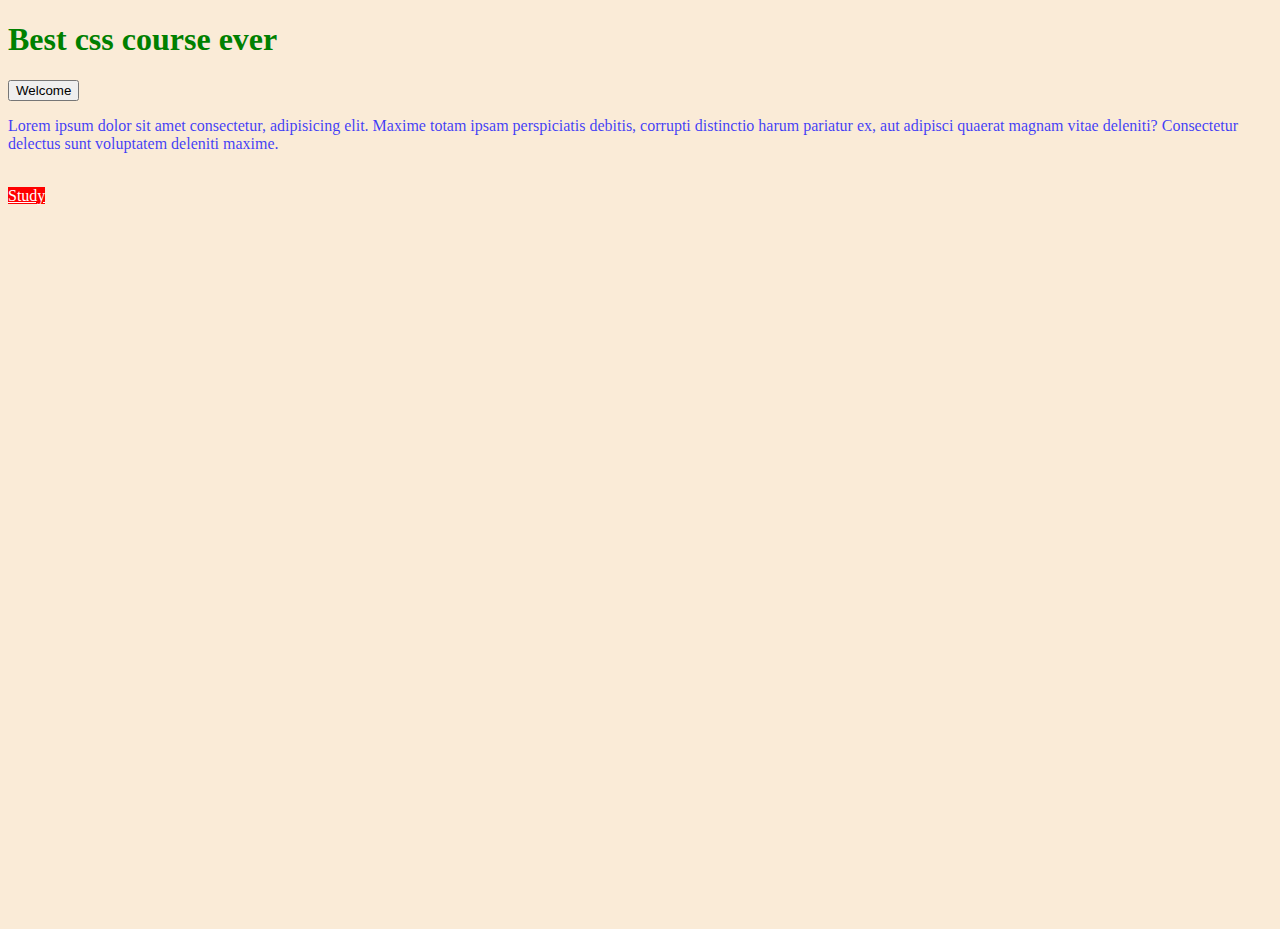
<file: thapa_technical/index.html>
<!DOCTYPE html>
<html lang="en">
<head>
    <meta charset="UTF-8">
    <meta name="viewport" content="width=device-width, initial-scale=1.0">
    <title>basis of css</title>
    <!-- <style> internal css
        h1{
            color: red;
        }
    </style> -->
    <link rel="stylesheet" href="style.css"> 
</head>
<body>
    <h1>Best css course ever</h1>
    <button onclick="alert('Welcome, eoseo')">Welcome</button>
    <!-- inline css <h1 style="color: red">Best css course ever</h1> -->
    <p class="para">Lorem ipsum dolor sit amet consectetur, adipisicing elit. Maxime totam ipsam perspiciatis debitis, corrupti distinctio harum pariatur ex, aut adipisci quaerat magnam vitae deleniti? Consectetur delectus sunt voluptatem deleniti maxime.</p>
    <br>
    <a href="#" id="btn" target="_blank">Study</a>
    <script src="intro.js"></script>
</body>
</html>
</file>
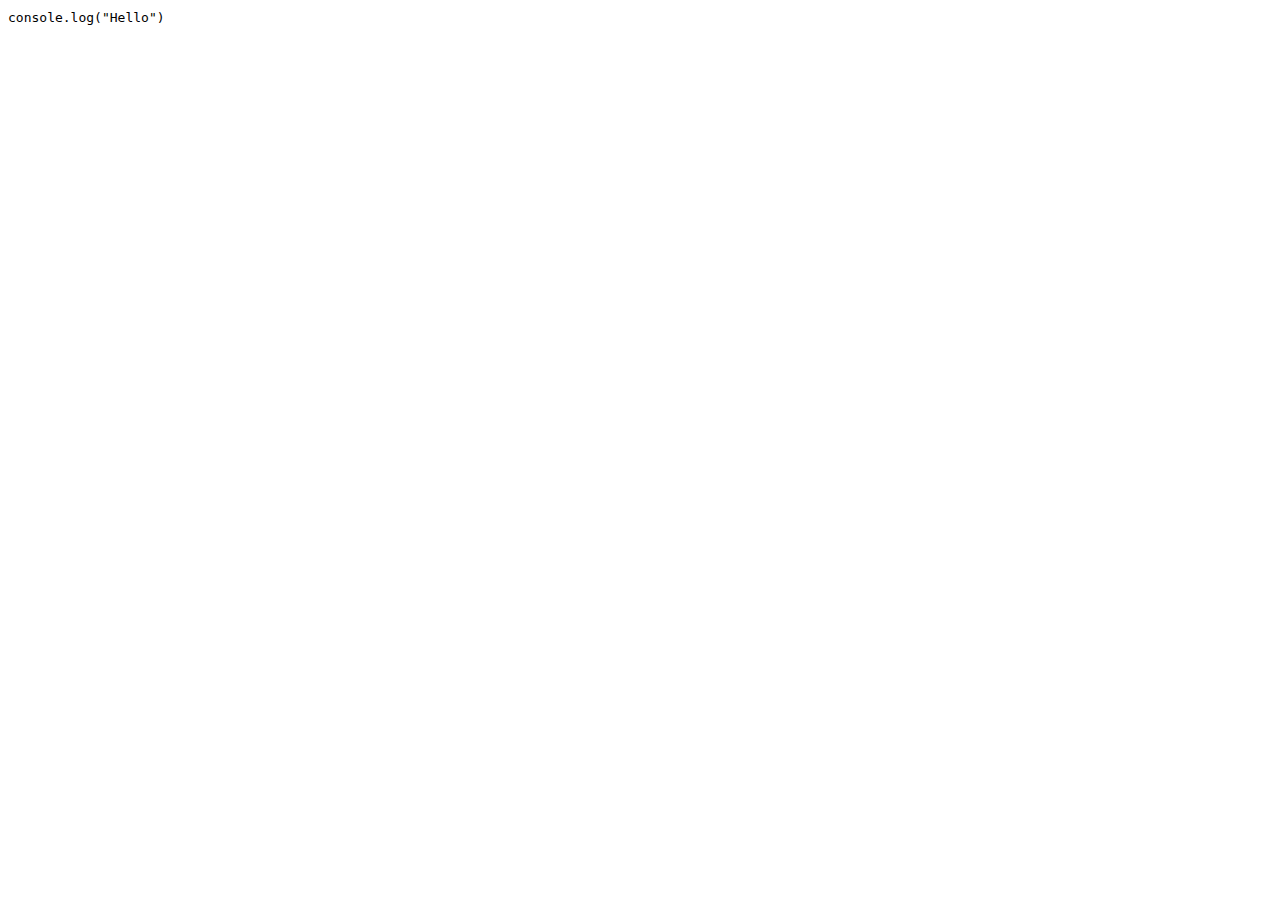
<file: codes.html>
<!DOCTYPE html>
<html lang="en">
<head>
    <meta charset="UTF-8">
    <meta name="viewport" content="width=device-width, initial-scale=1.0">
    <title>Document</title>
</head>
<body>
    <code>console.log("Hello")</code>
    <kbd></kbd>
    <var></var>
    <pre></pre>
    
    <!-- html semantics structuring -->
    <div class="header"></div>
    <div class="navbar"></div>
    <div class="content"></div>
    <div class="footer"></div>

    <!-- html modern semantics structuring -->
    <header></header>
    <nav></nav>
    <section></section>
    <footer></footer>
</body>
</html>
</file>
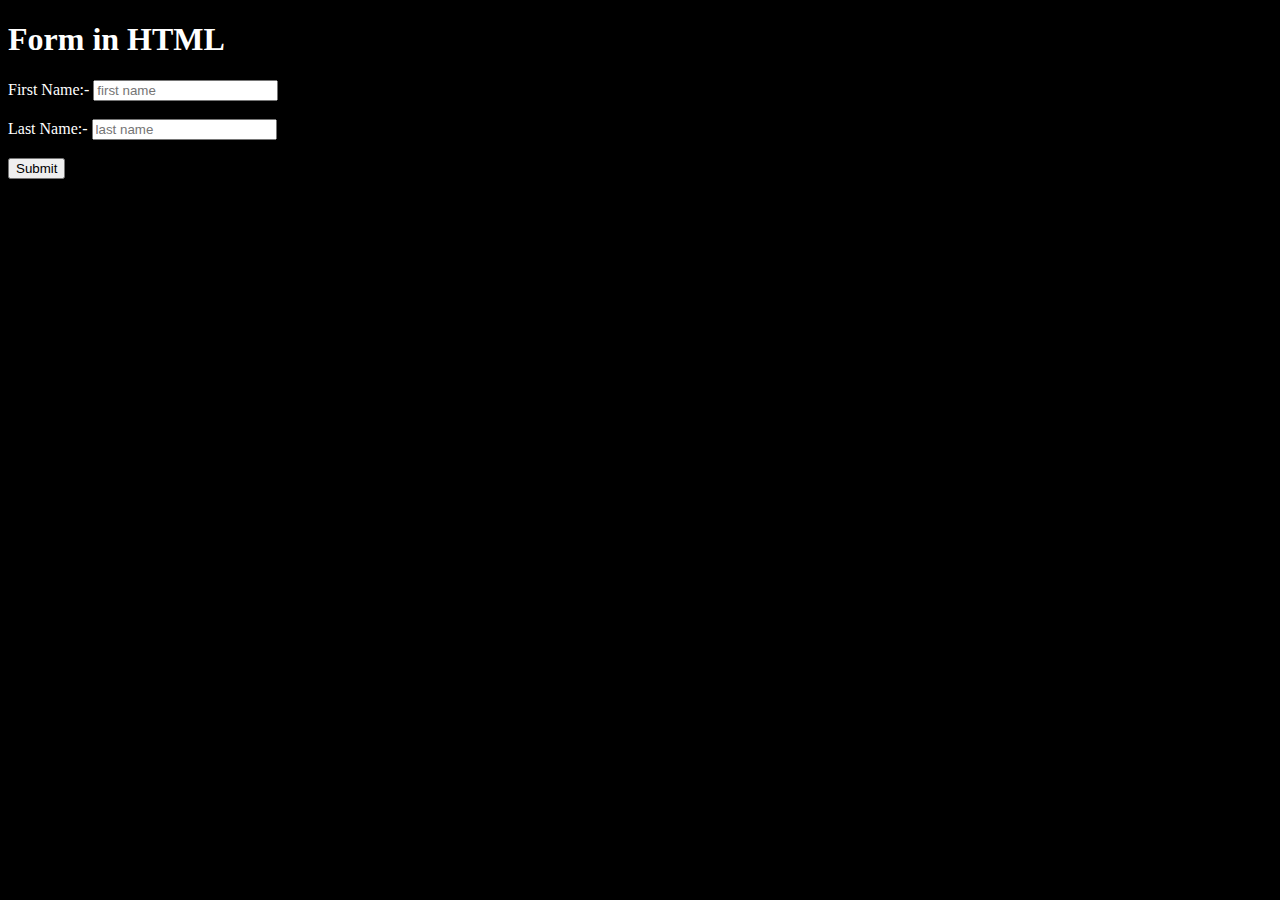
<file: forms_1.html>
<!DOCTYPE html>
<html lang="en">
<head>
    <meta charset="UTF-8">
    <meta name="viewport" content="width=device-width, initial-scale=1.0">
    <title>Forms one</title>
    <style>
        body {
            background-color: black;
            color: white;
        }
    </style>
</head>
<body>
    <h1>Form in HTML</h1>
    <form action="url" method="GET" accept-charset="UTF-8" autocomplete="off" enctype="">
        <label for="fname">First Name:-</label>
        <input type="text" placeholder="first name" name="" id="fname"><br>
        <br><label for="lname">Last Name:-</label>
        <input type="text" placeholder="last name" name="" id="lname"><br>
        <br><button type="submit">Submit</button>
    </form>
</body>
</html>
</file>
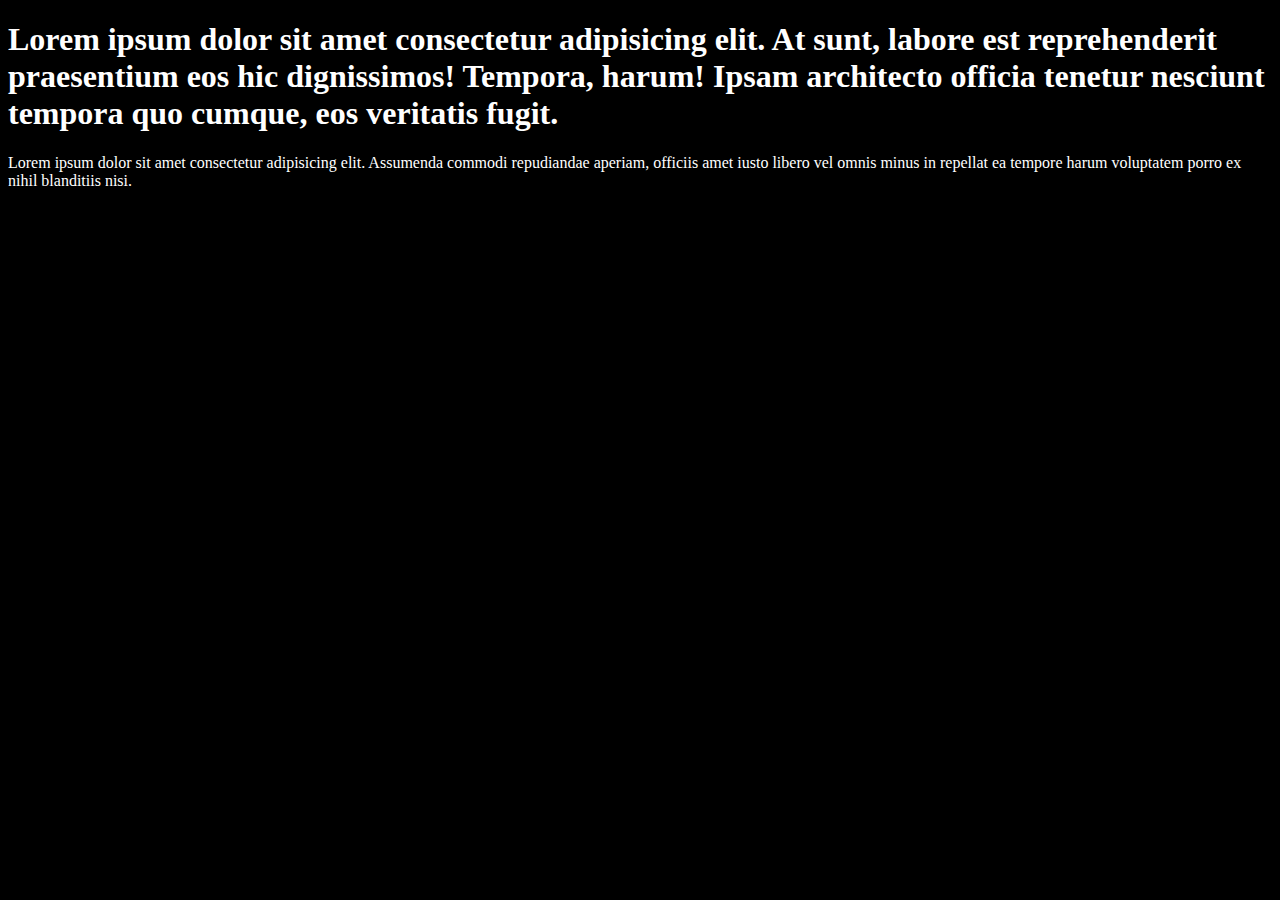
<file: heading.html>
<!DOCTYPE html>
<html lang="en">
<head>
     <title>Title of the page</title>
     <!-- <style>
        body {
            background-color: black;
            color: white;
        }
     </style> -->
     <link rel="stylesheet" href="./head.css">
     <meta charset="UTF-16">
     <meta name="Keywords" content="HTML, web">
     <meta name="description" content="Here i am learning HTML!">
     <meta http-equiv="refresh" content="30"> 
     <meta name="viewport" content="width=device-width, initial-scale=1.0">
</head>
<body>
    <h1>Lorem ipsum dolor sit amet consectetur adipisicing elit. At sunt, labore est reprehenderit praesentium eos hic dignissimos! Tempora, harum! Ipsam architecto officia tenetur nesciunt tempora quo cumque, eos veritatis fugit.</h1>
    <p>Lorem ipsum dolor sit amet consectetur adipisicing elit. Assumenda commodi repudiandae aperiam, officiis amet iusto libero vel omnis minus in repellat ea tempore harum voluptatem porro ex nihil blanditiis nisi.</p>
    
</body>
</html>
</file>
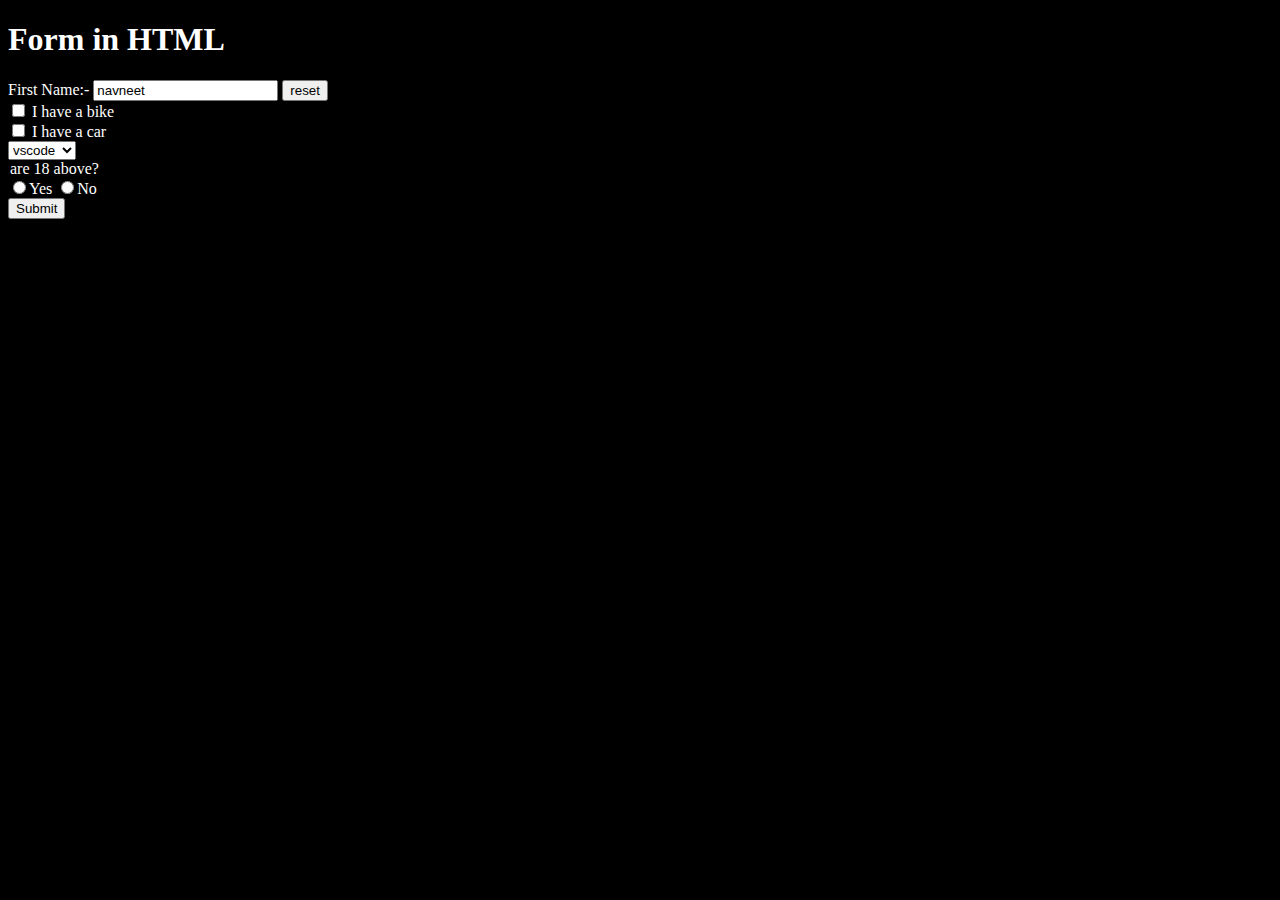
<file: input_02.html>
<!DOCTYPE html>
<html lang="en">
<head>
    <meta charset="UTF-8">
    <meta name="viewport" content="width=device-width, initial-scale=1.0">
    <title>Forms two</title>
    <style>
        body {
            background-color: black;
            color: white;
        }
    </style>
</head>
<body>
    <h1>Form in HTML</h1>
    <form action="url" method="GET" accept-charset="UTF-8" autocomplete="off" enctype="">
        <label for="fname">First Name:-</label>
        <input type="text" placeholder="first name" name="" value="navneet" id="fname">
        <!-- <input type="week" name="" id=""> -->
        <input type="reset" value="reset">
        
        <br><input type="checkbox" name="vehicle1" id="vehicle1" value="Bike">
        <label for="vehical">I have a bike</label><br>
        <input type="checkbox" name="vehicle2" id="vehicle2" value="car">
        <label for="vehical">I have a car</label><br>
        <select name="editors" id="">
            <option value="vscode">vscode</option>
            <option value="sublime">sublime</option>
        </select>
        <legend>are 18 above?</legend>
        <label><input type="radio" name="radio" value="yes"/>Yes</label>
        <label><input type="radio" name="radio" value="no"/>No</label><br>
        

        <!-- <input list="editors" name="editor">
        <datalist id="editors">
            <option value="vscode">vscode</option>
            <option value="sublime">sublime</option>
        </datalist> -->

        <input type="hidden" name="">
        <button type="submit">Submit</button>
    </form>
</body>
</html>
</file>
<file: thapa_technical/style.css>
body {
    width: 100%;
    height: 100vh;
    background-color: antiquewhite;
    /* background-image: url('./download.jpg'); */
    background-repeat: no-repeat;
    background-size: contain;
}

h1{
    color: green;
}

.para {
    color: rgba(0, 0, 255, 0.75);
}

#btn {
    background-color: red;
    color: white;
}

#btn:hover {
    background-color: black;
    color: white;
}
</file>
<file: head.css>
body {
    background-color: black;
    color: white;
}
</file>
